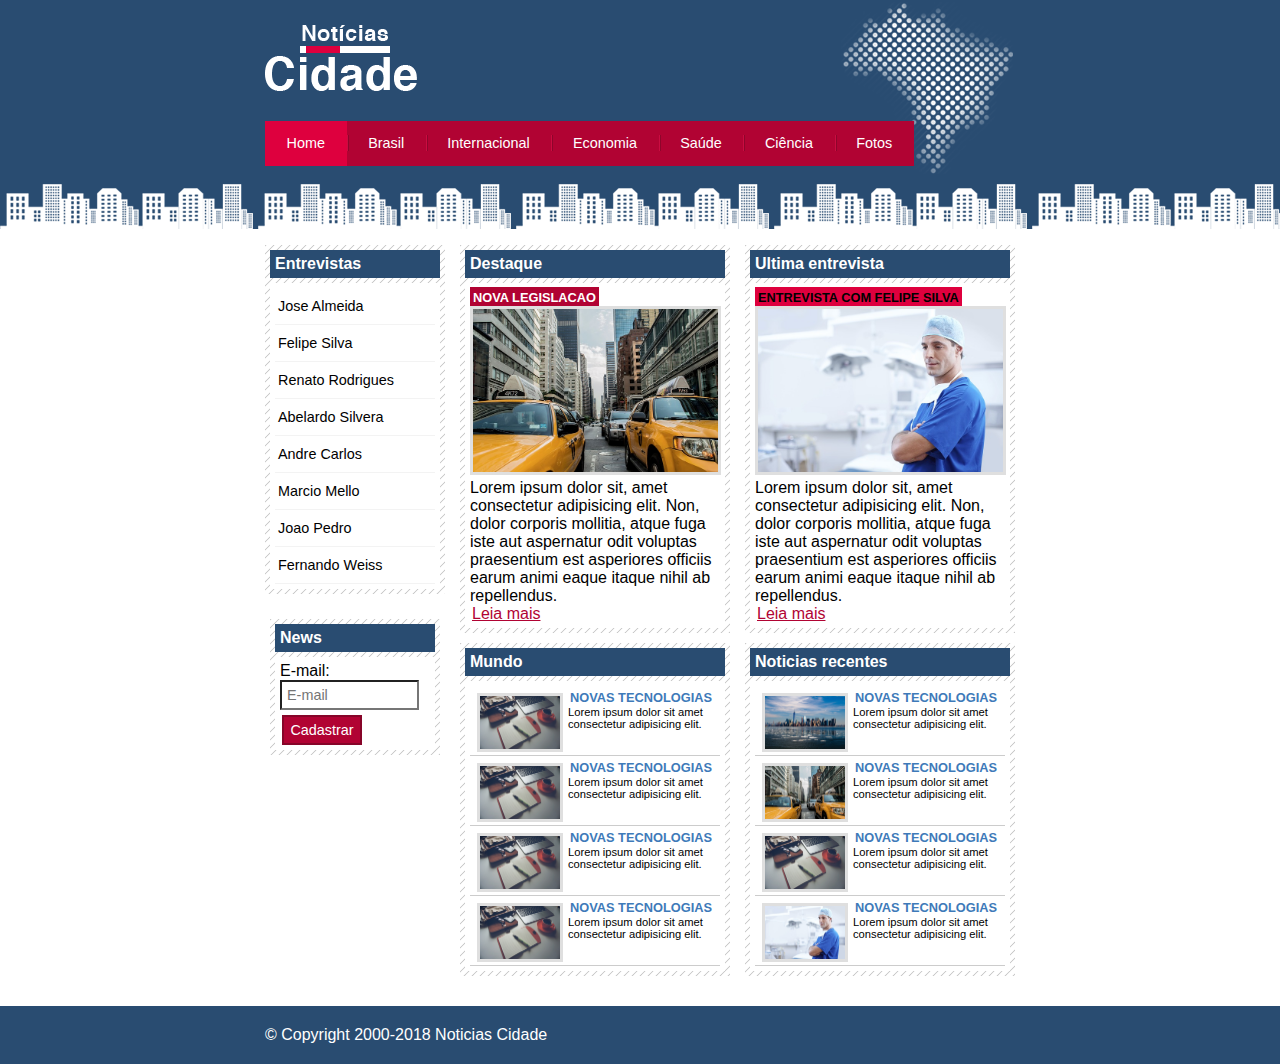
<file: index.html>
<!DOCTYPE html>
<html lang="pt-br">

<head>
    <meta charset="UTF-8">
    <title>Estilizando formularios</title>
    <link rel="stylesheet" href="css/noticias-cidade.css" type="text/css">
</head>

<body id="tres-colunas" class="home">
    <!--inicio container-->
    <div id="container">


        <!--inicio topo-->
        <div id="topo">

            <h1 class="logo">noticias cidade</h1>
            <ul id="navegacao">

                <li class="primeiro">
                    <a id="home" href="index.html">Home</a>
                </li>
                <li>
                    <a id="brasil" href="brasil.html">Brasil</a>
                </li>
                <li>
                    <a id="internacional" href="internacional.html">Internacional</a>
                </li>
                <li>
                    <a id="economia" href="economia.html">Economia</a>
                </li>
                <li>
                    <a id="saude" href="saude.html">Saúde</a>
                </li>
                <li>
                    <a id="ciencia" href="ciencia.html">Ciência</a>
                </li>
                <li>
                    <a id="fotos" href="fotos.html">Fotos</a>
                </li>

            </ul>
        </div><!--fim topo-->

        <!--inicio conteudo-->
        <div id="conteudo">
            <div id="primario">

                <div class="caixa destaque">

                    <h2>Destaque</h2>

                    <div class="caixa-conteudo">

                        <h3>Nova legislacao</h3>
                        <img src="imagens/taxi.jpg" alt="">
                        <p>
                            Lorem ipsum dolor sit, amet consectetur adipisicing elit. Non, dolor corporis mollitia,
                            atque fuga iste aut aspernatur odit voluptas praesentium est asperiores officiis earum animi
                            eaque itaque nihil ab repellendus.
                        </p>
                        <a href="nova-legislacao.html">Leia mais</a>

                    </div>

                </div>

                <div class="caixa">

                    <h2>Mundo</h2>

                    <div class="caixa-conteudo">

                        <ul id="lista-noticias">
                            <li><a href="">
                                    <img src="imagens/tecnologia.jpg" alt="" style="width: 80px;">
                                    <h3>Novas tecnologias</h3>
                                    <p>Lorem ipsum dolor sit amet consectetur adipisicing elit. </p>
                                </a></li>
                            <li><a href="">
                                    <img src="imagens/tecnologia.jpg" alt="" style="width: 80px;">
                                    <h3>Novas tecnologias</h3>
                                    <p>Lorem ipsum dolor sit amet consectetur adipisicing elit.</p>
                                </a></li>
                            <li><a href="">
                                    <img src="imagens/tecnologia.jpg" alt="" style="width: 80px;">
                                    <h3>Novas tecnologias</h3>
                                    <p>Lorem ipsum dolor sit amet consectetur adipisicing elit. </p>
                                </a></li>
                            <li><a href="">
                                    <img src="imagens/tecnologia.jpg" alt="" style="width: 80px;">
                                    <h3>Novas tecnologias</h3>
                                    <p>Lorem ipsum dolor sit amet consectetur adipisicing elit. </p>
                                </a></li>
                        </ul>

                    </div>

                </div>

            </div>


            <div id="secundario">

                <div class="caixa entrevista">
                    <h2>Ultima entrevista</h2>
                    <div class="caixa-conteudo">

                        <h3>Entrevista com Felipe Silva</h3>

                        <img src="imagens/doutor.jpg" alt="">
                        <p>
                            Lorem ipsum dolor sit, amet consectetur adipisicing elit. Non, dolor corporis mollitia,
                            atque fuga iste aut aspernatur odit voluptas praesentium est asperiores officiis earum animi
                            eaque itaque nihil ab repellendus.
                        </p>
                        <a href="">Leia mais</a>

                    </div>
                </div>

                <div class="caixa">

                    <h2>Noticias recentes</h2>

                    <div class="caixa-conteudo">

                        <ul id="lista-noticias">
                            <li><a href="">
                                    <img src="imagens/cidade.jpg" alt="" style="width: 80px;">
                                    <h3>Novas tecnologias</h3>
                                    <p>Lorem ipsum dolor sit amet consectetur adipisicing elit. </p>
                                </a></li>
                            <li><a href="">
                                    <img src="imagens/taxi.jpg" alt="" style="width: 80px;">
                                    <h3>Novas tecnologias</h3>
                                    <p>Lorem ipsum dolor sit amet consectetur adipisicing elit.</p>
                                </a></li>
                            <li><a href="">
                                    <img src="imagens/tecnologia.jpg" alt="" style="width: 80px;">
                                    <h3>Novas tecnologias</h3>
                                    <p>Lorem ipsum dolor sit amet consectetur adipisicing elit. </p>
                                </a></li>
                            <li><a href="">
                                    <img src="imagens/doutor.jpg" alt="" style="width: 80px;">
                                    <h3>Novas tecnologias</h3>
                                    <p>Lorem ipsum dolor sit amet consectetur adipisicing elit. </p>
                                </a></li>
                        </ul>

                    </div>

                </div>

            </div>
        </div>
    



    <!--inicio lateral-->
        <div id="lateral">

            <div class="caixa">

                <h2>Entrevistas</h2>
                <div class="caixa-conteudo">

                    <ul>
                        <li><a href="">Jose Almeida</a></li>
                        <li><a href="">Felipe Silva</a></li>
                        <li><a href="">Renato Rodrigues</a></li>
                        <li><a href="">Abelardo Silvera</a></li>
                        <li><a href="">Andre Carlos</a></li>
                        <li><a href="">Marcio Mello</a></li>
                        <li><a href="">Joao Pedro</a></li>
                        <li><a href="">Fernando Weiss</a></li>
                    </ul>

                </div>

            </div>

            <div class="caixa-conteudo">

                <div class="caixa">

                    <h2>News</h2>
                    <div class="caixa-conteudo">
                        <form action="">

                            <div>
                                <label for="E-mail">E-mail:</label>
                                <input type="text" name="email" id="E-mail" placeholder="E-mail">
                            </div>

                            <div>
                                <a href="">
                                    <input type="button" value="Cadastrar" class="submit" placeholder="E-mail">
                                </a>
                            </div>

                        </form>
                    </div>

                </div>

            </div><!--fim caixa conteudo-->

        </div><!--fim lateral-->

    </div><!--fim container-->

    <div id="container-rodape" style="clear: both;">
        <div id="rodape">&copy; Copyright 2000-2018 Noticias Cidade </div>
    </div>

</body>

</html>
</file>
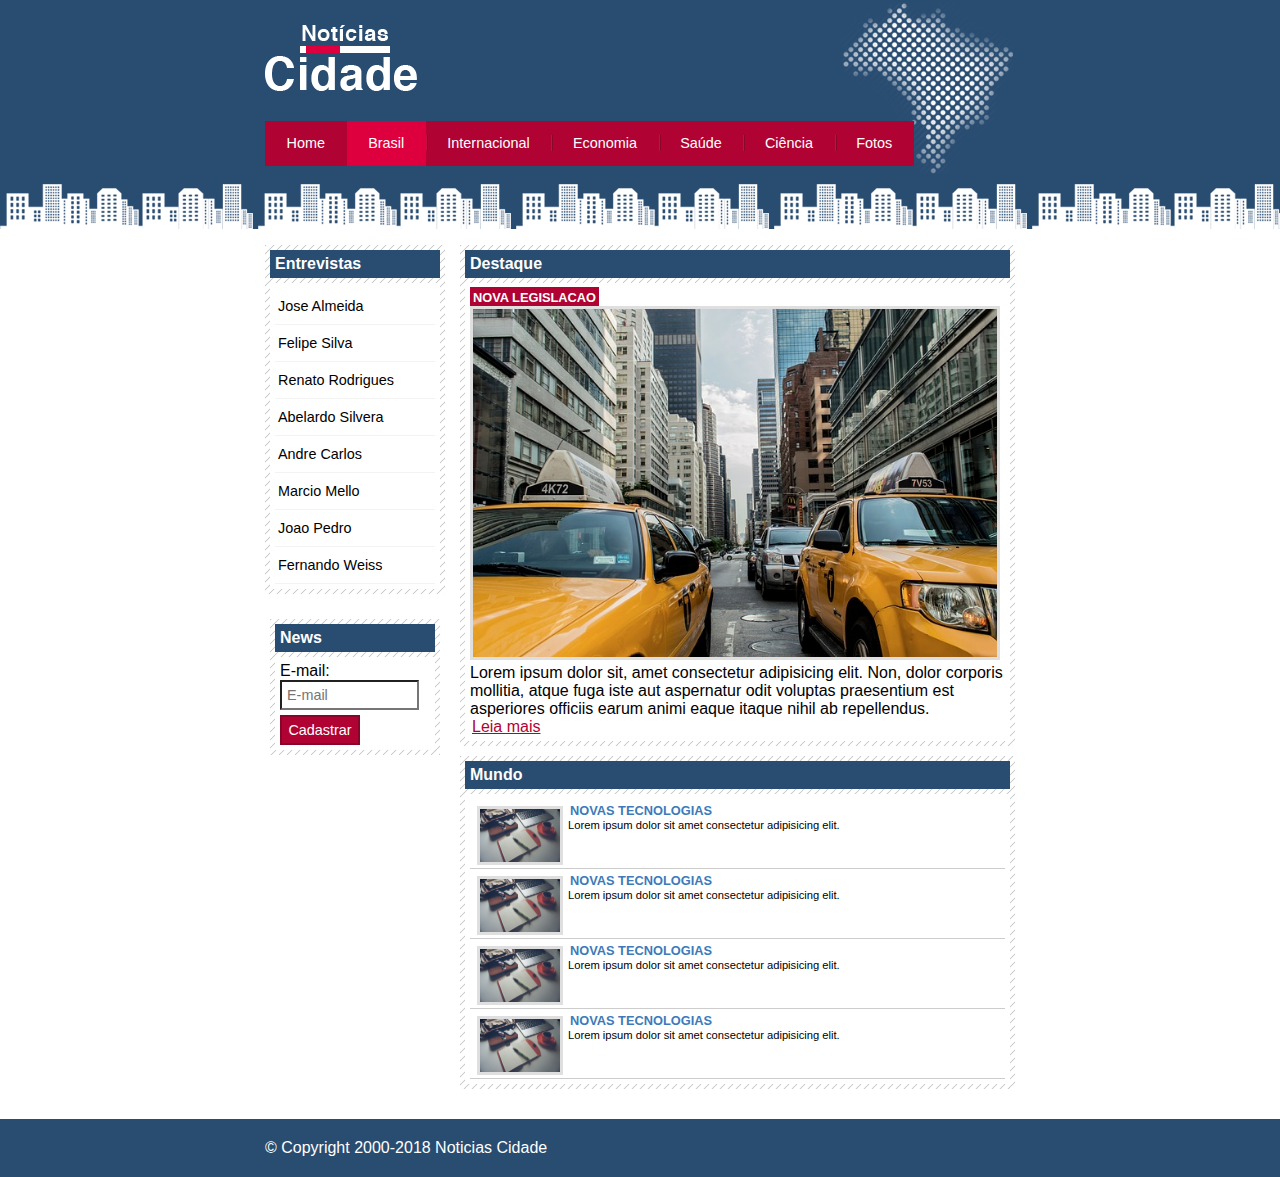
<file: brasil.html>
<!DOCTYPE html>
<html lang="pt-br">

<head>
    <meta charset="UTF-8">
    <title>Estilizando formularios</title>
    <link rel="stylesheet" href="css/noticias-cidade.css" type="text/css">
</head>

<body id="duas-colunas" class="brasil">
    <!--inicio container-->
    <div id="container">


        <!--inicio topo-->
        <div id="topo">

            <h1 class="logo">noticias cidade</h1>
            <ul id="navegacao">

                <li class="primeiro">
                    <a id="home" href="index.html">Home</a>
                </li>
                <li>
                    <a id="brasil" href="brasil.html">Brasil</a>
                </li>
                <li>
                    <a id="internacional" href="internacional.html">Internacional</a>
                </li>
                <li>
                    <a id="economia" href="economia.html">Economia</a>
                </li>
                <li>
                    <a id="saude" href="saude.html">Saúde</a>
                </li>
                <li>
                    <a id="ciencia" href="ciencia.html">Ciência</a>
                </li>
                <li>
                    <a id="fotos" href="fotos.html">Fotos</a>
                </li>

            </ul>
        </div><!--fim topo-->

        <!--inicio conteudo-->
        <div id="conteudo">
            <div id="primario">

                <div class="caixa destaque">

                    <h2>Destaque</h2>

                    <div class="caixa-conteudo">

                        <h3>Nova legislacao</h3>
                        <img src="imagens/taxi.jpg" alt="">
                        <p>
                            Lorem ipsum dolor sit, amet consectetur adipisicing elit. Non, dolor corporis mollitia,
                            atque fuga iste aut aspernatur odit voluptas praesentium est asperiores officiis earum animi
                            eaque itaque nihil ab repellendus.
                        </p>
                        <a href="">Leia mais</a>

                    </div>

                </div>

                <div class="caixa">

                    <h2>Mundo</h2>

                    <div class="caixa-conteudo">

                        <ul id="lista-noticias">
                            <li><a href="">
                                    <img src="imagens/tecnologia.jpg" alt="" style="width: 80px;">
                                    <h3>Novas tecnologias</h3>
                                    <p>Lorem ipsum dolor sit amet consectetur adipisicing elit. </p>
                                </a></li>
                            <li><a href="">
                                    <img src="imagens/tecnologia.jpg" alt="" style="width: 80px;">
                                    <h3>Novas tecnologias</h3>
                                    <p>Lorem ipsum dolor sit amet consectetur adipisicing elit.</p>
                                </a></li>
                            <li><a href="">
                                    <img src="imagens/tecnologia.jpg" alt="" style="width: 80px;">
                                    <h3>Novas tecnologias</h3>
                                    <p>Lorem ipsum dolor sit amet consectetur adipisicing elit. </p>
                                </a></li>
                            <li><a href="">
                                    <img src="imagens/tecnologia.jpg" alt="" style="width: 80px;">
                                    <h3>Novas tecnologias</h3>
                                    <p>Lorem ipsum dolor sit amet consectetur adipisicing elit. </p>
                                </a></li>
                        </ul>

                    </div>

                </div>

            </div>

        </div>
    



    <!--inicio lateral-->
        <div id="lateral">

            <div class="caixa">

                <h2>Entrevistas</h2>
                <div class="caixa-conteudo">

                    <ul>
                        <li><a href="">Jose Almeida</a></li>
                        <li><a href="">Felipe Silva</a></li>
                        <li><a href="">Renato Rodrigues</a></li>
                        <li><a href="">Abelardo Silvera</a></li>
                        <li><a href="">Andre Carlos</a></li>
                        <li><a href="">Marcio Mello</a></li>
                        <li><a href="">Joao Pedro</a></li>
                        <li><a href="">Fernando Weiss</a></li>
                    </ul>

                </div>

            </div>

            <div class="caixa-conteudo">

                <div class="caixa">

                    <h2>News</h2>
                    <div class="caixa-conteudo">
                        <form action="">
                            <div>
                                <label for="E-mail">E-mail:</label>
                                <input type="text" name="email" id="E-mail" placeholder="E-mail">
                            </div>
                            <div>
                                <input type="submit" value="Cadastrar" class="submit">
                            </div>
                        </form>
                    </div>

                </div>

            </div><!--fim caixa conteudo-->

        </div><!--fim lateral-->

    </div><!--fim container-->

    <div id="container-rodape" style="clear: both;">
        <div id="rodape">&copy; Copyright 2000-2018 Noticias Cidade </div>
    </div>

</body>

</html>
</file>
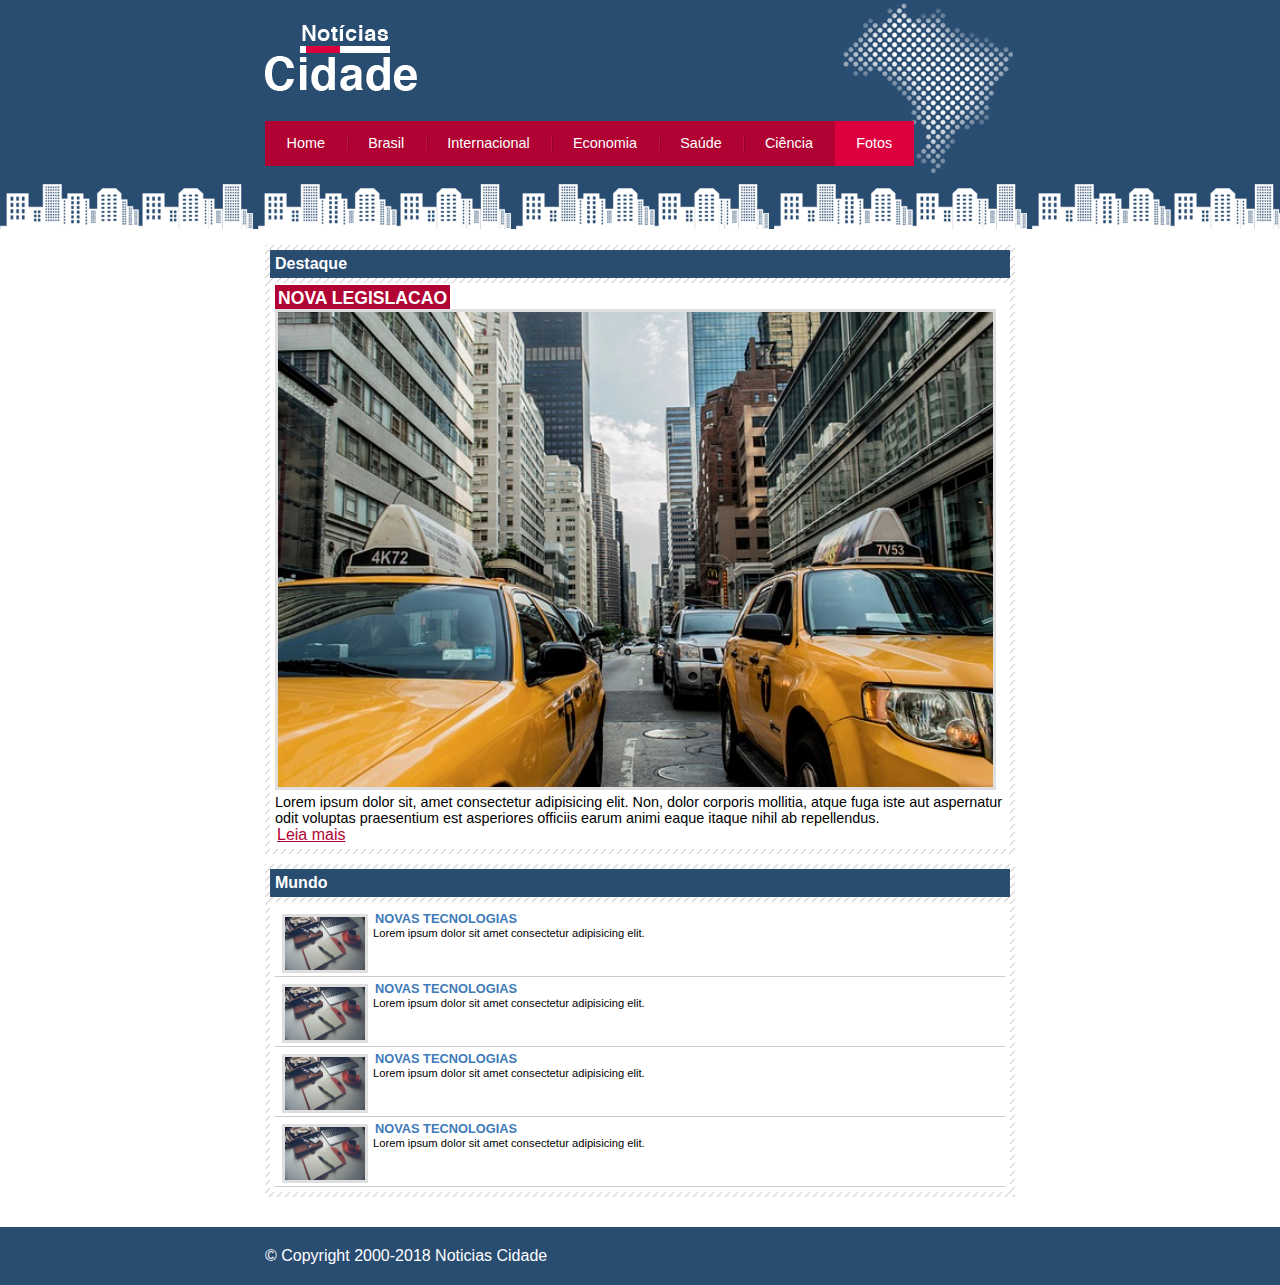
<file: fotos.html>
<!DOCTYPE html>
<html lang="pt-br">

<head>
    <meta charset="UTF-8">
    <title>Estilizando formularios</title>
    <link rel="stylesheet" href="css/noticias-cidade.css" type="text/css">
</head>

<body id="uma-colunas" class="fotos">
    <!--inicio container-->
    <div id="container">


        <!--inicio topo-->
        <div id="topo">

            <h1 class="logo">noticias cidade</h1>
            <ul id="navegacao">

                <li class="primeiro">
                    <a id="home" href="index.html">Home</a>
                </li>
                <li>
                    <a id="brasil" href="brasil.html">Brasil</a>
                </li>
                <li>
                    <a id="internacional" href="internacional.html">Internacional</a>
                </li>
                <li>
                    <a id="economia" href="economia.html">Economia</a>
                </li>
                <li>
                    <a id="saude" href="saude.html">Saúde</a>
                </li>
                <li>
                    <a id="ciencia" href="ciencia.html">Ciência</a>
                </li>
                <li>
                    <a id="fotos" href="fotos.html">Fotos</a>
                </li>

            </ul>
        </div><!--fim topo-->

        <!--inicio conteudo-->
        <div id="conteudo">
            <div id="primario">

                <div class="caixa destaque">

                    <h2>Destaque</h2>

                    <div class="caixa-conteudo">

                        <h3>Nova legislacao</h3>
                        <img src="imagens/taxi.jpg" alt="">
                        <p>
                            Lorem ipsum dolor sit, amet consectetur adipisicing elit. Non, dolor corporis mollitia,
                            atque fuga iste aut aspernatur odit voluptas praesentium est asperiores officiis earum animi
                            eaque itaque nihil ab repellendus.
                        </p>
                        <a href="">Leia mais</a>

                    </div>

                </div>

                <div class="caixa">

                    <h2>Mundo</h2>

                    <div class="caixa-conteudo">

                        <ul id="lista-noticias">
                            <li><a href="">
                                    <img src="imagens/tecnologia.jpg" alt="" style="width: 80px;">
                                    <h3>Novas tecnologias</h3>
                                    <p>Lorem ipsum dolor sit amet consectetur adipisicing elit. </p>
                                </a></li>
                            <li><a href="">
                                    <img src="imagens/tecnologia.jpg" alt="" style="width: 80px;">
                                    <h3>Novas tecnologias</h3>
                                    <p>Lorem ipsum dolor sit amet consectetur adipisicing elit.</p>
                                </a></li>
                            <li><a href="">
                                    <img src="imagens/tecnologia.jpg" alt="" style="width: 80px;">
                                    <h3>Novas tecnologias</h3>
                                    <p>Lorem ipsum dolor sit amet consectetur adipisicing elit. </p>
                                </a></li>
                            <li><a href="">
                                    <img src="imagens/tecnologia.jpg" alt="" style="width: 80px;">
                                    <h3>Novas tecnologias</h3>
                                    <p>Lorem ipsum dolor sit amet consectetur adipisicing elit. </p>
                                </a></li>
                        </ul>

                    </div>

                </div>

            </div>



        </div>
    



    <!--inicio lateral-->
    </div><!--fim container-->

    <div id="container-rodape" style="clear: both;">
        <div id="rodape">&copy; Copyright 2000-2018 Noticias Cidade </div>
    </div>

</body>

</html>
</file>
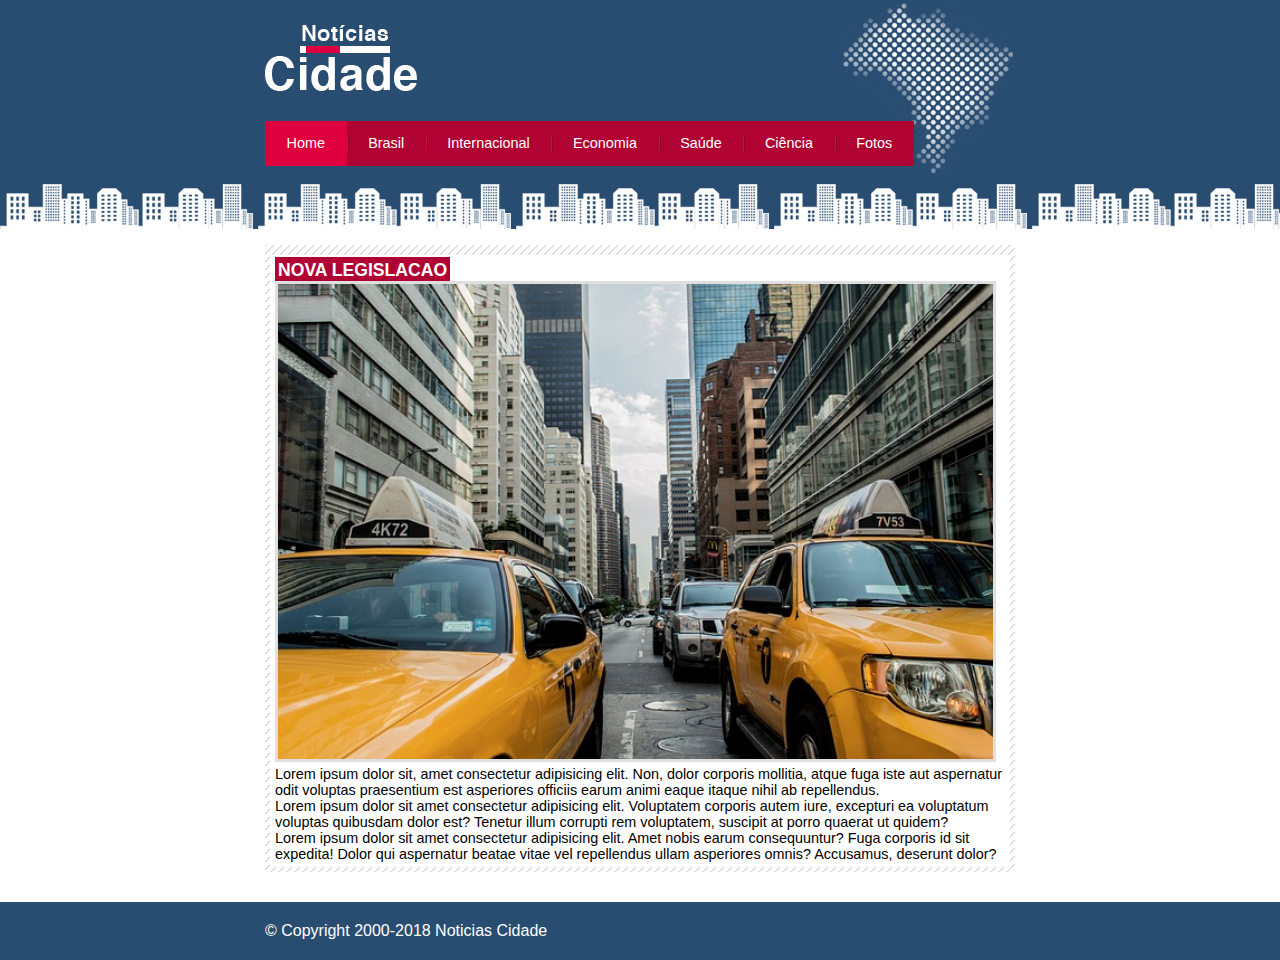
<file: nova-legislacao.html>
<!DOCTYPE html>
<html lang="pt-br">

<head>
    <meta charset="UTF-8">
    <title>Estilizando formularios</title>
    <link rel="stylesheet" href="css/noticias-cidade.css" type="text/css">
</head>

<body id="uma-colunas" class="home">
    <!--inicio container-->
    <div id="container">


        <!--inicio topo-->
        <div id="topo">

            <h1 class="logo">noticias cidade</h1>
            <ul id="navegacao">

                <li class="primeiro">
                    <a id="home" href="index.html">Home</a>
                </li>
                <li>
                    <a id="brasil" href="brasil.html">Brasil</a>
                </li>
                <li>
                    <a id="internacional" href="internacional.html">Internacional</a>
                </li>
                <li>
                    <a id="economia" href="economia.html">Economia</a>
                </li>
                <li>
                    <a id="saude" href="saude.html">Saúde</a>
                </li>
                <li>
                    <a id="ciencia" href="ciencia.html">Ciência</a>
                </li>
                <li>
                    <a id="fotos" href="fotos.html">Fotos</a>
                </li>

            </ul>
        </div><!--fim topo-->

        <!--inicio conteudo-->
        <div id="conteudo">
            <div id="primario">

                <div class="caixa destaque">

                    <div class="caixa-conteudo">

                        <h3>Nova legislacao</h3>
                        <img src="imagens/taxi.jpg" alt="">
                        <p>
                            Lorem ipsum dolor sit, amet consectetur adipisicing elit. Non, dolor corporis mollitia,
                            atque fuga iste aut aspernatur odit voluptas praesentium est asperiores officiis earum animi
                            eaque itaque nihil ab repellendus.
                        </p>
                        <p>
                            Lorem ipsum dolor sit amet consectetur adipisicing elit. Voluptatem corporis autem iure, excepturi ea voluptatum voluptas quibusdam dolor est? Tenetur illum corrupti rem voluptatem, suscipit at porro quaerat ut quidem?
                        </p>
                        <p>
                            Lorem ipsum dolor sit amet consectetur adipisicing elit. Amet nobis earum consequuntur? Fuga corporis id sit expedita! Dolor qui aspernatur beatae vitae vel repellendus ullam asperiores omnis? Accusamus, deserunt dolor?
                        </p>

                    </div>
                </div>



            </div>



        </div>
    



    <!--inicio lateral-->
    </div><!--fim container-->

    <div id="container-rodape" style="clear: both;">
        <div id="rodape">&copy; Copyright 2000-2018 Noticias Cidade </div>
    </div>

</body>

</html>
</file>
<file: css/noticias-cidade.css>
* {
    margin: 0;
    padding: 0;
}

body {
    font-family: 'Trebuchet MS', 'Lucida Sans Unicode', 'Lucida Grande', 'Lucida Sans', Arial, sans-serif;
    background: #fff url(../imagens/fundo.png) repeat-x;
}

#container {
    width: 750px;
    margin: 0 auto;

}

#topo{
    height: 150px;
    background: url(../imagens/detalhe-topo.png) no-repeat right top;

    padding-top: 25px;
}

.logo { /*crio uma classe pois eu posso usar em varios outros momentos*/
    width: 152px;
    height: 66px;
    background: url(../imagens/logo.png) no-repeat center;
    text-indent: -3000px;
}

/*barra de navecacao*/

a:link, a:visited{
    color: #b10333;
    padding: 2px;
}

a:hover{
    color: #e50040

}

ul{
    margin: 0;
    padding: 0;
    list-style: none; /*tira o estilo de lista*/    
}

#topo ul {
    background: #b10333;
    margin-top: 30px;
    float: left; /*como o li ta flutuando o ul tem que flutuar tambem*/
}

#topo ul li{
    float: left; /*ai aparece um do lado do outro*/
}

#topo ul a{
    font-size: 0.9em;
    display: block;
    padding: 0.5em 1.5em;
    line-height: 2.1em;
    text-decoration: none; /*remove efeitos do link*/
    color: #fff;
    background: url(../imagens/divisor.png) no-repeat left center;
}

#topo ul .primeiro a{ /*formata o primeiro link*/
    background: none;    
}

#topo ul a:hover{
    color: #69001d;
}

body.home #navegacao a#home,
body.brasil #navegacao a#brasil,
body.internacional #navegacao a#internacional,
body.economia #navegacao a#economia,
body.saude #navegacao a#saude,
body.ciencia #navegacao a#ciencia,
body.fotos #navegacao a#fotos
{
    color: #fff;
    background: #de003e;
    cursor: text;
}

/*conteudos*/

#conteudo {
    background: #f5f5f5;
    margin-top: 60px;/**margem superior*/
}

#lateral {
    width: 180px;
    float: left;
    margin: 0 0 20px -750px;
}

#primario {
    width: 270px;
    float: left;
    margin: 0 0 20px 195px;
}

#tres-colunas #primario {
    width: 270px;
}

#duas-colunas #primario {
    width: 555px;
}

#uma-colunas #primario {
    width: 750px;
    margin: 0 0 20px 0;
}

#secundario {
    width: 270px;
    float: left;
    margin: 0 0 20px 15px;
}



/*rodape*/

#container-rodape{
    background: #294c71;
    padding: 20px;
}

#rodape {
    width: 750px;
    margin: 0 auto;
    color: #fff;
}

/*personalizando conteudos*/

.caixa {
    background: #f3f3f3 url(../imagens/fundo-caixa.png);
    margin: 10px 0px;
    padding: 5px;
    
}

h2 {
    font-size: 1em;
    background-color: #294c71;
    color: #fff;
    padding: 5px;
    
}

.caixa-conteudo {
    background: #fff;
    padding: 5px;
    margin-top: 5px;
}


/*formatacao menu lateral*/

#lateral ul a {
    font-size: 0.9em;
    padding: 3px;
    display: block;
    line-height: 30px;
    color: #000;
    text-decoration: none;
    border-bottom: 1px solid #f3f3f3;
}

#lateral ul a:hover {
    background: #f9f9f9 url(../imagens/marcador.png) no-repeat left center;
    color: #a1a1a1;
    padding-left: 20px; /*alinhando a pardir da esquerda*/
} 

label {
    display: block;
    cursor: pointer;
}
input {
    width: 125px;
    padding: 5px;
    font-size: 0.9em;
    background-color: #fff;
}

input.submit{
    width: 80px;
    color: #fff;
    background-color: #b10333;
    border: 2px solid #870529;
    margin-top: 5px;
}

input.submit:hover{
    background: #294c71;
    border: 2px solid #000;
    
}

/*conteudo primario*/
img{
    border: 2px solid #dfdfdf;
}

.caixa .caixa-conteudo img{
    width: 98% ; /*10% do tamanho disponivel da div*/
    border: 3px solid #dfdfdf;
}

h3 {
    text-transform: uppercase;
    display: inline;
    font-size: 0.8em;
    padding: 3px;
}

.destaque h3 { /*todos os h3 dentro da classe destaque vao ter essa formatacao*/
    background: #b10333;
    color: #fff;
}

.entrevista h3 { /*todos os h3 dentro da classe destaque vao ter essa formatacao*/
    background: #de003e;
    
}

/*foramtacao de lista de noticias*/

#lista-noticias li {
    padding: 2px;
    border-bottom: 1px solid #ccc;
    height: 65px;
}

#lista-noticias li a img{
    float: left;
    margin: 5px;
}

#lista-noticias li a {
    text-decoration: none;
}

#lista-noticias li a h3 {
    font-size: 0.8em;
    padding: 0;
    color: #3e7ab9 ;
}

#lista-noticias li a p{
    font-size: 0.7em;
    color: #000;
}

#lista-noticias li:hover{
    background: #eee;
    cursor: pointer;
}

#uma-colunas p{
    font-size: 0.9em;
}
#uma-colunas h3{
    font-size: 1.1em;
}
</file>
